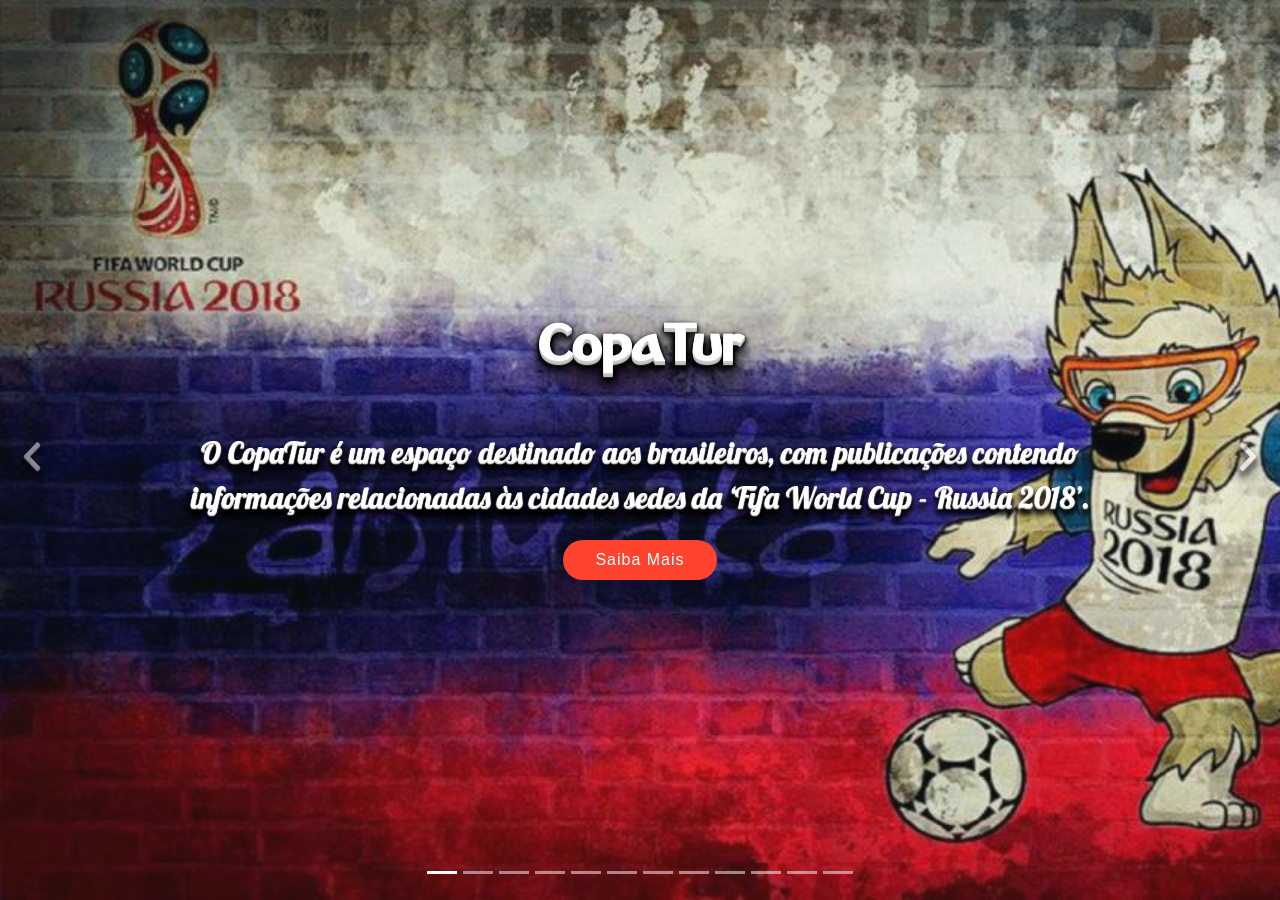
<file: index.html>
<!DOCTYPE html>
<html lang="pt-br">
<head>
  <meta charset="utf-8">
  <title>CopaTur</title>
  <meta content="width=device-width, initial-scale=1.0" name="viewport">
  <meta content="" name="keywords">
  <meta content="" name="description">
  
  <!-- Favicons -->
  <link href="_complementos/images/icone.png" rel="icon">
  <link href="" rel="">

  
  <!-- Bootstrap CSS File -->
  <link href="_complementos/lib/bootstrap/css/bootstrap.css" rel="stylesheet">

  <link href="_complementos/css/animate.css" rel="stylesheet">

  <!-- Libraries CSS Files -->
  <link href="_complementos/lib/ionicons/css/ionicons.min.css" rel="stylesheet">
  <link href="_complementos/lib/owlcarousel/assets/owl.carousel.min.css" rel="stylesheet">
  <link href="_complementos/lib/owlcarousel/assets/owl.theme.default.css" rel="stylesheet">
  <link href="_complementos/lib/lightbox/css/lightbox.min.css" rel="stylesheet">
  <link href="https://fonts.googleapis.com/css?family=Great+Vibes|Lobster" rel="stylesheet">

  <!-- Main Stylesheet File -->
  <link href="_complementos/css/carousel.css" rel="stylesheet">
  <link href="_complementos/css/light-red.css" rel="stylesheet">

</head>


<body>

  <section id="intro">
    <div class="intro-container">
      <div id="introCarousel" class="carousel slide carousel-fade" data-ride="carousel">

        <ol class="carousel-indicators"></ol>

        <div class="carousel-inner" role="listbox">

          <div class="carousel-item top active" >
            <div class="carousel-background">
                <img class="mid" src="_complementos/images/intro-carousel/01.jpg" alt="">
              </div>
            <div class="carousel-container">
              <div class="carousel-content">
                <h2 class="animated2">CopaTur</h2>
                <p class="animated2">O CopaTur é um espaço destinado aos brasileiros, com publicações contendo informações relacionadas às cidades sedes da ‘Fifa World Cup - Russia 2018’. </p>
                <a href="_visao/index.php" class="btn-get-started scrollto animated2">Saiba Mais</a>
              </div>
            </div>
          </div>

          <div class="carousel-item center">
            <div class="carousel-background"><img src="_complementos/images/intro-carousel/02.png" alt=""></div>
            <div class="carousel-container">
              <div class="carousel-content">
                <h2 class="animated2">MOSCOW</h2>
                <p class="animated2">Dois estádios, apenas refletem a grandiosidade dessa cidade.</p>
                <a href="_visao/index.php" class="btn-get-started scrollto animated2">Saiba Mais</a>
              </div>
            </div>
          </div>

          <div class="carousel-item center">
            <div class="carousel-background"><img src="_complementos/images/intro-carousel/03.png" alt=""></div>
            <div class="carousel-container">
              <div class="carousel-content">
                <h2 class="animated2">KALININGRAD</h2>
                <p class="animated2">Da devastação da Segunda Guerra Mundial à imponente Arena Baltika.</p>
                <a href="_visao/index.php" class="animated2 btn-get-started scrollto">Saiba Mais</a>
              </div>
            </div>
          </div>

          <div class="carousel-item center">
            <div class="carousel-background"><img src="_complementos/images/intro-carousel/04.jpg" alt=""></div>
            <div class="carousel-container">
              <div class="carousel-content">
                <h2 class="animated2">KAZAN</h2>
                <p class="animated2">Seu multiculturalismo e seu poderio financeiro será destaque na Copa 2018.</p>
                        <a href="_visao/index.php" class="animated2 btn-get-started scrollto">Saiba Mais</a>
              </div>
            </div>
          </div>

          <div class="carousel-item center">
            <div class="carousel-background"><img src="_complementos/images/intro-carousel/05.png" alt=""></div>
            <div class="carousel-container">
              <div class="carousel-content">
                <h2 class="animated2">NIZHNIY NOVGOROD</h2>
                <p class="animated2">Gorky terá, enfim, seus segredos revelados!?</p>
                         <a href="_visao/index.php" class="animated2 btn-get-started scrollto">Saiba Mais</a>
              </div>
            </div>
          </div>

          <div class="carousel-item center">
            <div class="carousel-background"><img src="_complementos/images/intro-carousel/06.jpg" alt=""></div>
            <div class="carousel-container">
              <div class="carousel-content">
                <h2 class="animated2">ROSTOV-ON-DON</h2>
                <p class="animated2">Um passeio por bosques, a beleza da paisagem e sua rica história. </p>
                        <a href="_visao/index.php" class="animated2 btn-get-started scrollto">Saiba Mais</a>
              </div>
            </div>
          </div>

          <div class="carousel-item center">
            <div class="carousel-background"><img src="_complementos/images/intro-carousel/07.jpg" alt=""></div>
            <div class="carousel-container">
              <div class="carousel-content">
                <h2 class="animated2">SAINT PETERSBURG</h2>
                <p class="animated2">Os portões para o mundo ocidental, a cidade mais europeia. </p>
                        <a href="_visao/index.php" class="animated2 btn-get-started scrollto">Saiba Mais</a>
              </div>
            </div>
          </div>       
          
          <div class="carousel-item center">
            <div class="carousel-background"><img src="_complementos/images/intro-carousel/08.png" alt=""></div>
            <div class="carousel-container">
              <div class="carousel-content">
                <h2 class="animated2">SAMARA</h2>
                <p class="animated2">A ameaça moderna sobre a herança histórica.</p>
                        <a href="_visao/index.php" class="animated2 btn-get-started scrollto">Saiba Mais</a>
              </div>
            </div>
          </div>

          <div class="carousel-item center">
            <div class="carousel-background"><img src="_complementos/images/intro-carousel/09.jpg" alt=""></div>
            <div class="carousel-container">
              <div class="carousel-content">
                <h2 class="animated2">SARANSK</h2>
                <p class="animated2">O conforto da cidade, a beleza de suas ruas se traduz na Arena Mordovia.</p>
                        <a href="_visao/index.php" class="animated2 btn-get-started scrollto">Saiba Mais</a>
              </div>
            </div>
          </div>

          <div class="carousel-item center">
            <div class="carousel-background"><img src="_complementos/images/intro-carousel/10.jpg" alt=""></div>
            <div class="carousel-container">
              <div class="carousel-content">
                <h2 class="animated2">SOCHI</h2>
               <p class="animated2">Das praias às montanhas, um paraíso aos ‘czares’ brasileiros.</p>
                        <a href="_visao/index.php" class="animated2 btn-get-started scrollto">Saiba Mais</a>
              </div>
            </div>
          </div>

          <div class="carousel-item center">
            <div class="carousel-background"><img src="_complementos/images/intro-carousel/11.png" alt=""></div>
            <div class="carousel-container">
              <div class="carousel-content">
                <h2 class="animated2">VOLGOGRAD</h2>
                <p class="animated2">Na Copa 2018, o mundo verá uma nova batalha, uma grande festa .</p>
                        <a href="_visao/index.php" class="animated2 btn-get-started scrollto">Saiba Mais</a>
              </div>
            </div>
          </div>        

          <div class="carousel-item center">
            <div class="carousel-background"><img src="_complementos/images/intro-carousel/12.jpg" alt=""></div>
            <div class="carousel-container">
              <div class="carousel-content">
                <h2 class="animated2">YEKATERINBURG</h2>
                <p class="animated2">Do sufrágio à eterna homenagem aos Romanov.</p>
                        <a href="_visao/index.php" class="animated2 btn-get-started scrollto">Saiba Mais</a>
              </div>
            </div>
          </div>          

        </div>

        <a class="carousel-control-prev" href="#introCarousel" role="button" data-slide="prev">
          <span class="carousel-control-prev-icon ion-chevron-left" aria-hidden="true"></span>
          <span class="sr-only">Previous</span>
        </a>

        <a class="carousel-control-next" href="#introCarousel" role="button" data-slide="next">
          <span class="carousel-control-next-icon ion-chevron-right" aria-hidden="true"></span>
          <span class="sr-only">Next</span>
        </a>

      </div>

     
    </div>
  </section><!-- #intro -->

  <div id="loader">
        <div class="spinner">
            <div class="dot1"></div>
            <div class="dot2"></div>
        </div>
    </div>


  <!-- JavaScript Libraries -->
  <script src="_complementos/lib/jquery/jquery.min.js"></script>
  <script src="_complementos/lib/jquery/jquery-migrate.min.js"></script>
  <script src="_complementos/lib/bootstrap/js/bootstrap.bundle.min.js"></script>
  <script src="_complementos/lib/superfish/hoverIntent.js"></script>
  <script src="_complementos/lib/superfish/superfish.min.js"></script>
  <script src="_complementos/lib/wow/wow.min.js"></script>
  <script src="_complementos/lib/owlcarousel/owl.carousel.min.js"></script>
  <script src="_complementos/lib/touchSwipe/jquery.touchSwipe.min.js"></script>
  <!-- Contact Form JavaScript File -->

  <!-- Template Main Javascript File -->
  <script src="_complementos/js/script.js"></script>
  <script src="_complementos/js/main.js"></script>

  

</body>
</html>
</file>
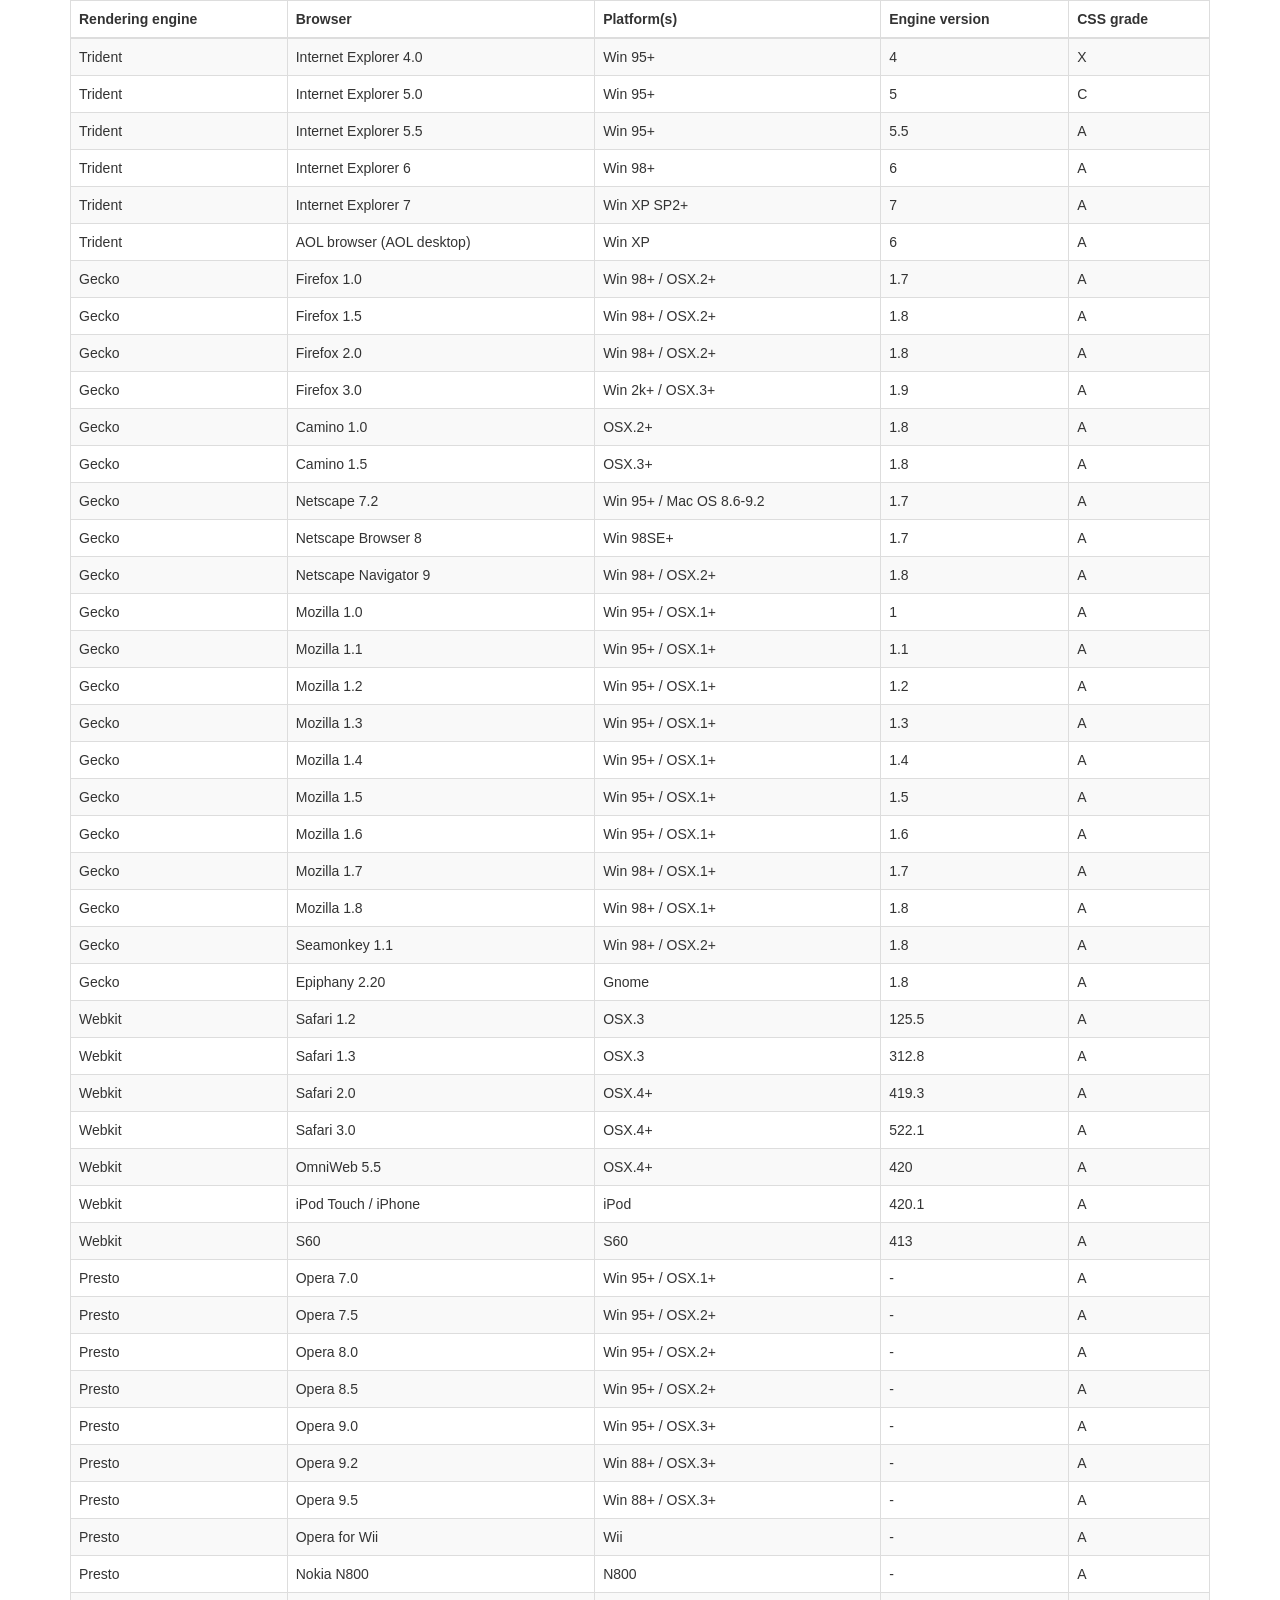
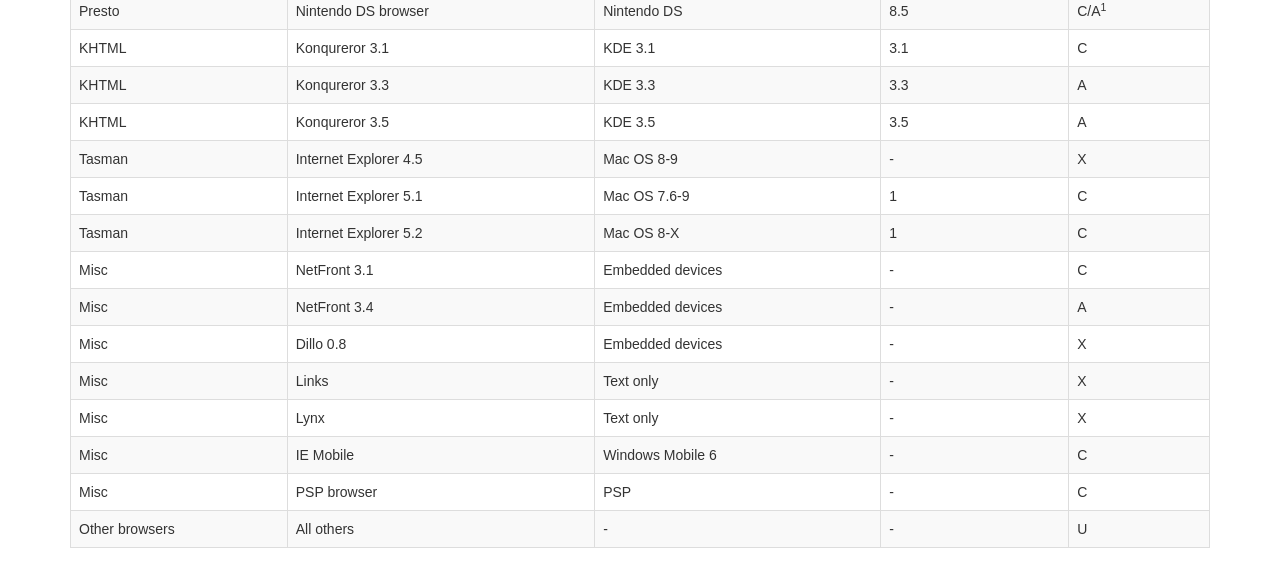
<file: _complementos/lib/datatables-plugins/index.html>
<!DOCTYPE HTML PUBLIC "-//W3C//DTD HTML 4.01//EN" "http://www.w3.org/TR/html4/strict.dtd">
<html>
	<head>
		<meta http-equiv="content-type" content="text/html; charset=utf-8" />
		
		<title>DataTables Bootstrap 3 example</title>

		<link rel="stylesheet" type="text/css" href="//maxcdn.bootstrapcdn.com/bootstrap/3.3.0/css/bootstrap.min.css">
		<link rel="stylesheet" type="text/css" href="dataTables.bootstrap.css">

		<script type="text/javascript" language="javascript" src="//code.jquery.com/jquery-1.11.1.min.js"></script>
		<script type="text/javascript" language="javascript" src="//cdn.datatables.net/1.10.3/js/jquery.dataTables.min.js"></script>
		<script type="text/javascript" language="javascript" src="dataTables.bootstrap.js"></script>
		<script type="text/javascript" charset="utf-8">
			$(document).ready(function() {
				$('#example').dataTable();
			} );
		</script>
	</head>
	<body>
		<div class="container">
			
<table cellpadding="0" cellspacing="0" border="0" class="table table-striped table-bordered" id="example">
	<thead>
		<tr>
			<th>Rendering engine</th>
			<th>Browser</th>
			<th>Platform(s)</th>
			<th>Engine version</th>
			<th>CSS grade</th>
		</tr>
	</thead>
	<tbody>
		<tr class="odd gradeX">
			<td>Trident</td>
			<td>Internet
				 Explorer 4.0</td>
			<td>Win 95+</td>
			<td class="center"> 4</td>
			<td class="center">X</td>
		</tr>
		<tr class="even gradeC">
			<td>Trident</td>
			<td>Internet
				 Explorer 5.0</td>
			<td>Win 95+</td>
			<td class="center">5</td>
			<td class="center">C</td>
		</tr>
		<tr class="odd gradeA">
			<td>Trident</td>
			<td>Internet
				 Explorer 5.5</td>
			<td>Win 95+</td>
			<td class="center">5.5</td>
			<td class="center">A</td>
		</tr>
		<tr class="even gradeA">
			<td>Trident</td>
			<td>Internet
				 Explorer 6</td>
			<td>Win 98+</td>
			<td class="center">6</td>
			<td class="center">A</td>
		</tr>
		<tr class="odd gradeA">
			<td>Trident</td>
			<td>Internet Explorer 7</td>
			<td>Win XP SP2+</td>
			<td class="center">7</td>
			<td class="center">A</td>
		</tr>
		<tr class="even gradeA">
			<td>Trident</td>
			<td>AOL browser (AOL desktop)</td>
			<td>Win XP</td>
			<td class="center">6</td>
			<td class="center">A</td>
		</tr>
		<tr class="gradeA">
			<td>Gecko</td>
			<td>Firefox 1.0</td>
			<td>Win 98+ / OSX.2+</td>
			<td class="center">1.7</td>
			<td class="center">A</td>
		</tr>
		<tr class="gradeA">
			<td>Gecko</td>
			<td>Firefox 1.5</td>
			<td>Win 98+ / OSX.2+</td>
			<td class="center">1.8</td>
			<td class="center">A</td>
		</tr>
		<tr class="gradeA">
			<td>Gecko</td>
			<td>Firefox 2.0</td>
			<td>Win 98+ / OSX.2+</td>
			<td class="center">1.8</td>
			<td class="center">A</td>
		</tr>
		<tr class="gradeA">
			<td>Gecko</td>
			<td>Firefox 3.0</td>
			<td>Win 2k+ / OSX.3+</td>
			<td class="center">1.9</td>
			<td class="center">A</td>
		</tr>
		<tr class="gradeA">
			<td>Gecko</td>
			<td>Camino 1.0</td>
			<td>OSX.2+</td>
			<td class="center">1.8</td>
			<td class="center">A</td>
		</tr>
		<tr class="gradeA">
			<td>Gecko</td>
			<td>Camino 1.5</td>
			<td>OSX.3+</td>
			<td class="center">1.8</td>
			<td class="center">A</td>
		</tr>
		<tr class="gradeA">
			<td>Gecko</td>
			<td>Netscape 7.2</td>
			<td>Win 95+ / Mac OS 8.6-9.2</td>
			<td class="center">1.7</td>
			<td class="center">A</td>
		</tr>
		<tr class="gradeA">
			<td>Gecko</td>
			<td>Netscape Browser 8</td>
			<td>Win 98SE+</td>
			<td class="center">1.7</td>
			<td class="center">A</td>
		</tr>
		<tr class="gradeA">
			<td>Gecko</td>
			<td>Netscape Navigator 9</td>
			<td>Win 98+ / OSX.2+</td>
			<td class="center">1.8</td>
			<td class="center">A</td>
		</tr>
		<tr class="gradeA">
			<td>Gecko</td>
			<td>Mozilla 1.0</td>
			<td>Win 95+ / OSX.1+</td>
			<td class="center">1</td>
			<td class="center">A</td>
		</tr>
		<tr class="gradeA">
			<td>Gecko</td>
			<td>Mozilla 1.1</td>
			<td>Win 95+ / OSX.1+</td>
			<td class="center">1.1</td>
			<td class="center">A</td>
		</tr>
		<tr class="gradeA">
			<td>Gecko</td>
			<td>Mozilla 1.2</td>
			<td>Win 95+ / OSX.1+</td>
			<td class="center">1.2</td>
			<td class="center">A</td>
		</tr>
		<tr class="gradeA">
			<td>Gecko</td>
			<td>Mozilla 1.3</td>
			<td>Win 95+ / OSX.1+</td>
			<td class="center">1.3</td>
			<td class="center">A</td>
		</tr>
		<tr class="gradeA">
			<td>Gecko</td>
			<td>Mozilla 1.4</td>
			<td>Win 95+ / OSX.1+</td>
			<td class="center">1.4</td>
			<td class="center">A</td>
		</tr>
		<tr class="gradeA">
			<td>Gecko</td>
			<td>Mozilla 1.5</td>
			<td>Win 95+ / OSX.1+</td>
			<td class="center">1.5</td>
			<td class="center">A</td>
		</tr>
		<tr class="gradeA">
			<td>Gecko</td>
			<td>Mozilla 1.6</td>
			<td>Win 95+ / OSX.1+</td>
			<td class="center">1.6</td>
			<td class="center">A</td>
		</tr>
		<tr class="gradeA">
			<td>Gecko</td>
			<td>Mozilla 1.7</td>
			<td>Win 98+ / OSX.1+</td>
			<td class="center">1.7</td>
			<td class="center">A</td>
		</tr>
		<tr class="gradeA">
			<td>Gecko</td>
			<td>Mozilla 1.8</td>
			<td>Win 98+ / OSX.1+</td>
			<td class="center">1.8</td>
			<td class="center">A</td>
		</tr>
		<tr class="gradeA">
			<td>Gecko</td>
			<td>Seamonkey 1.1</td>
			<td>Win 98+ / OSX.2+</td>
			<td class="center">1.8</td>
			<td class="center">A</td>
		</tr>
		<tr class="gradeA">
			<td>Gecko</td>
			<td>Epiphany 2.20</td>
			<td>Gnome</td>
			<td class="center">1.8</td>
			<td class="center">A</td>
		</tr>
		<tr class="gradeA">
			<td>Webkit</td>
			<td>Safari 1.2</td>
			<td>OSX.3</td>
			<td class="center">125.5</td>
			<td class="center">A</td>
		</tr>
		<tr class="gradeA">
			<td>Webkit</td>
			<td>Safari 1.3</td>
			<td>OSX.3</td>
			<td class="center">312.8</td>
			<td class="center">A</td>
		</tr>
		<tr class="gradeA">
			<td>Webkit</td>
			<td>Safari 2.0</td>
			<td>OSX.4+</td>
			<td class="center">419.3</td>
			<td class="center">A</td>
		</tr>
		<tr class="gradeA">
			<td>Webkit</td>
			<td>Safari 3.0</td>
			<td>OSX.4+</td>
			<td class="center">522.1</td>
			<td class="center">A</td>
		</tr>
		<tr class="gradeA">
			<td>Webkit</td>
			<td>OmniWeb 5.5</td>
			<td>OSX.4+</td>
			<td class="center">420</td>
			<td class="center">A</td>
		</tr>
		<tr class="gradeA">
			<td>Webkit</td>
			<td>iPod Touch / iPhone</td>
			<td>iPod</td>
			<td class="center">420.1</td>
			<td class="center">A</td>
		</tr>
		<tr class="gradeA">
			<td>Webkit</td>
			<td>S60</td>
			<td>S60</td>
			<td class="center">413</td>
			<td class="center">A</td>
		</tr>
		<tr class="gradeA">
			<td>Presto</td>
			<td>Opera 7.0</td>
			<td>Win 95+ / OSX.1+</td>
			<td class="center">-</td>
			<td class="center">A</td>
		</tr>
		<tr class="gradeA">
			<td>Presto</td>
			<td>Opera 7.5</td>
			<td>Win 95+ / OSX.2+</td>
			<td class="center">-</td>
			<td class="center">A</td>
		</tr>
		<tr class="gradeA">
			<td>Presto</td>
			<td>Opera 8.0</td>
			<td>Win 95+ / OSX.2+</td>
			<td class="center">-</td>
			<td class="center">A</td>
		</tr>
		<tr class="gradeA">
			<td>Presto</td>
			<td>Opera 8.5</td>
			<td>Win 95+ / OSX.2+</td>
			<td class="center">-</td>
			<td class="center">A</td>
		</tr>
		<tr class="gradeA">
			<td>Presto</td>
			<td>Opera 9.0</td>
			<td>Win 95+ / OSX.3+</td>
			<td class="center">-</td>
			<td class="center">A</td>
		</tr>
		<tr class="gradeA">
			<td>Presto</td>
			<td>Opera 9.2</td>
			<td>Win 88+ / OSX.3+</td>
			<td class="center">-</td>
			<td class="center">A</td>
		</tr>
		<tr class="gradeA">
			<td>Presto</td>
			<td>Opera 9.5</td>
			<td>Win 88+ / OSX.3+</td>
			<td class="center">-</td>
			<td class="center">A</td>
		</tr>
		<tr class="gradeA">
			<td>Presto</td>
			<td>Opera for Wii</td>
			<td>Wii</td>
			<td class="center">-</td>
			<td class="center">A</td>
		</tr>
		<tr class="gradeA">
			<td>Presto</td>
			<td>Nokia N800</td>
			<td>N800</td>
			<td class="center">-</td>
			<td class="center">A</td>
		</tr>
		<tr class="gradeA">
			<td>Presto</td>
			<td>Nintendo DS browser</td>
			<td>Nintendo DS</td>
			<td class="center">8.5</td>
			<td class="center">C/A<sup>1</sup></td>
		</tr>
		<tr class="gradeC">
			<td>KHTML</td>
			<td>Konqureror 3.1</td>
			<td>KDE 3.1</td>
			<td class="center">3.1</td>
			<td class="center">C</td>
		</tr>
		<tr class="gradeA">
			<td>KHTML</td>
			<td>Konqureror 3.3</td>
			<td>KDE 3.3</td>
			<td class="center">3.3</td>
			<td class="center">A</td>
		</tr>
		<tr class="gradeA">
			<td>KHTML</td>
			<td>Konqureror 3.5</td>
			<td>KDE 3.5</td>
			<td class="center">3.5</td>
			<td class="center">A</td>
		</tr>
		<tr class="gradeX">
			<td>Tasman</td>
			<td>Internet Explorer 4.5</td>
			<td>Mac OS 8-9</td>
			<td class="center">-</td>
			<td class="center">X</td>
		</tr>
		<tr class="gradeC">
			<td>Tasman</td>
			<td>Internet Explorer 5.1</td>
			<td>Mac OS 7.6-9</td>
			<td class="center">1</td>
			<td class="center">C</td>
		</tr>
		<tr class="gradeC">
			<td>Tasman</td>
			<td>Internet Explorer 5.2</td>
			<td>Mac OS 8-X</td>
			<td class="center">1</td>
			<td class="center">C</td>
		</tr>
		<tr class="gradeA">
			<td>Misc</td>
			<td>NetFront 3.1</td>
			<td>Embedded devices</td>
			<td class="center">-</td>
			<td class="center">C</td>
		</tr>
		<tr class="gradeA">
			<td>Misc</td>
			<td>NetFront 3.4</td>
			<td>Embedded devices</td>
			<td class="center">-</td>
			<td class="center">A</td>
		</tr>
		<tr class="gradeX">
			<td>Misc</td>
			<td>Dillo 0.8</td>
			<td>Embedded devices</td>
			<td class="center">-</td>
			<td class="center">X</td>
		</tr>
		<tr class="gradeX">
			<td>Misc</td>
			<td>Links</td>
			<td>Text only</td>
			<td class="center">-</td>
			<td class="center">X</td>
		</tr>
		<tr class="gradeX">
			<td>Misc</td>
			<td>Lynx</td>
			<td>Text only</td>
			<td class="center">-</td>
			<td class="center">X</td>
		</tr>
		<tr class="gradeC">
			<td>Misc</td>
			<td>IE Mobile</td>
			<td>Windows Mobile 6</td>
			<td class="center">-</td>
			<td class="center">C</td>
		</tr>
		<tr class="gradeC">
			<td>Misc</td>
			<td>PSP browser</td>
			<td>PSP</td>
			<td class="center">-</td>
			<td class="center">C</td>
		</tr>
		<tr class="gradeU">
			<td>Other browsers</td>
			<td>All others</td>
			<td>-</td>
			<td class="center">-</td>
			<td class="center">U</td>
		</tr>
	</tbody>
</table>
			
		</div>
	</body>
</html>
</file>
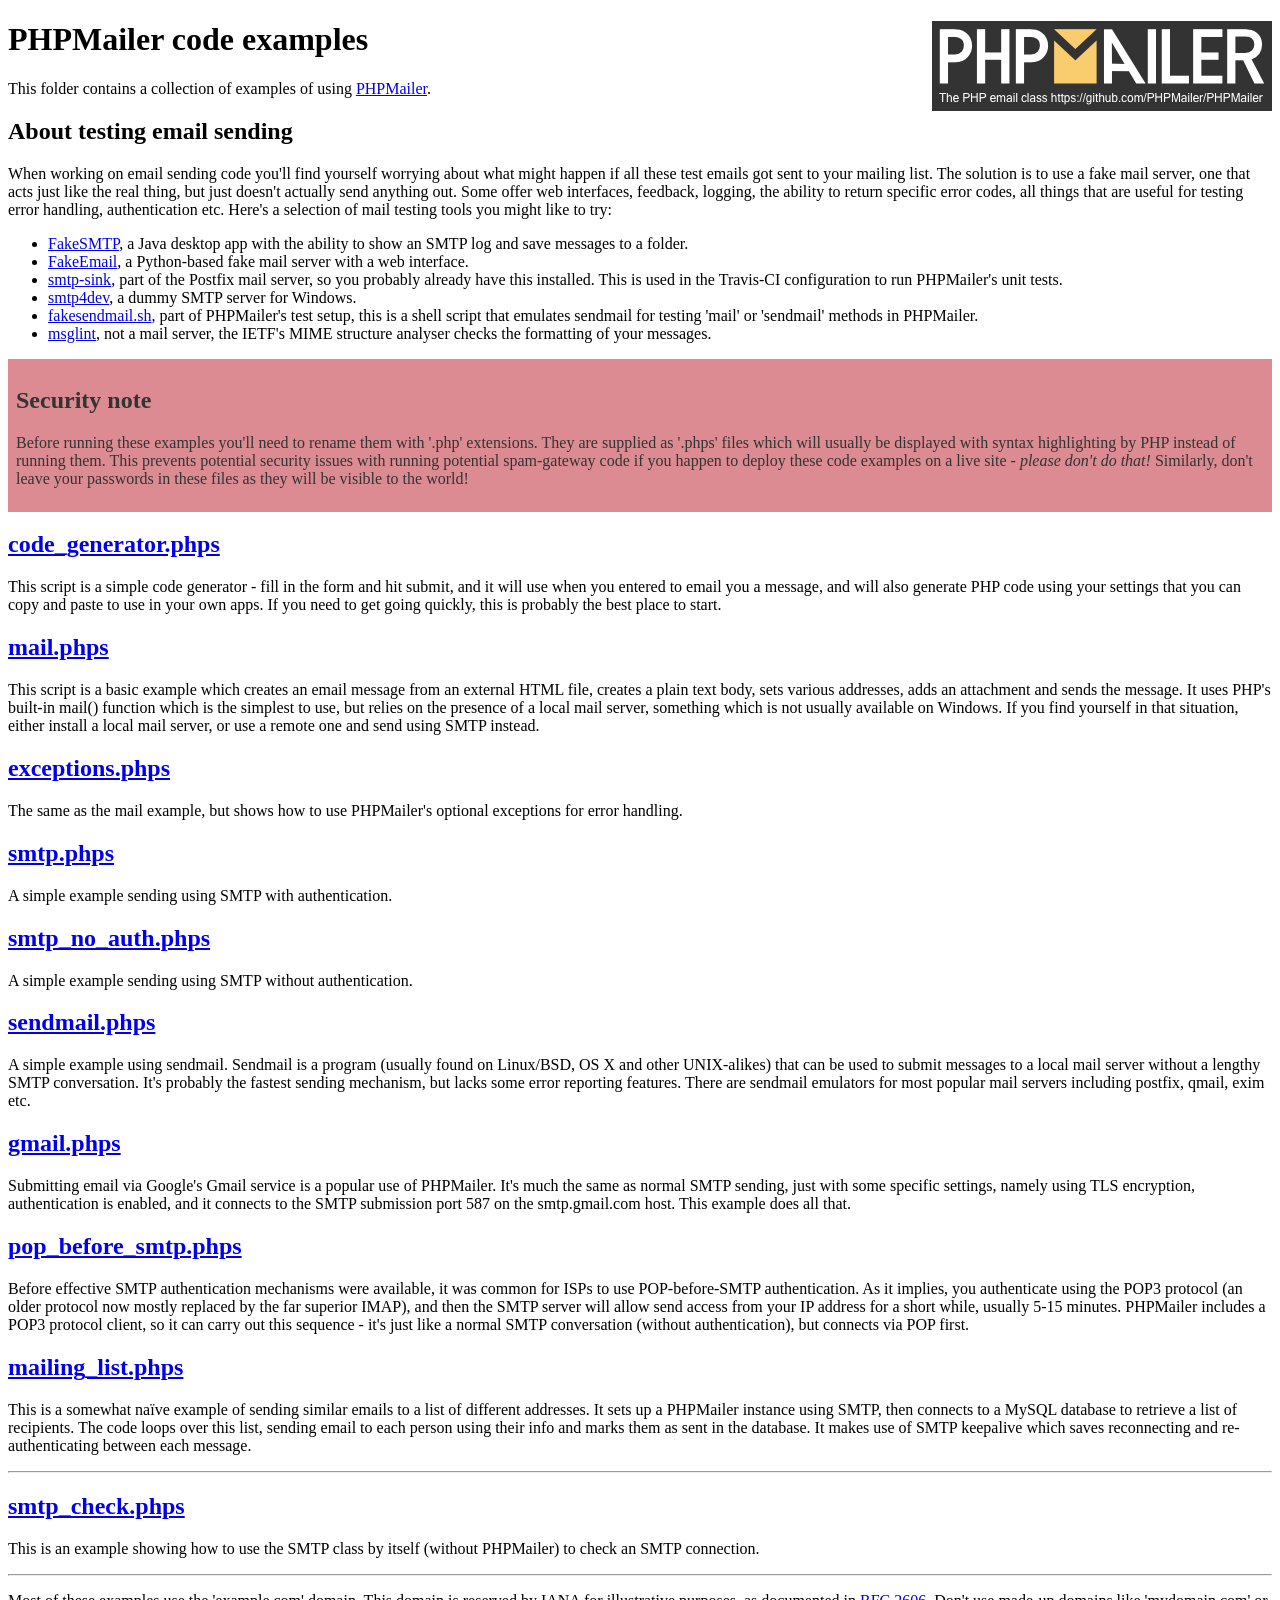
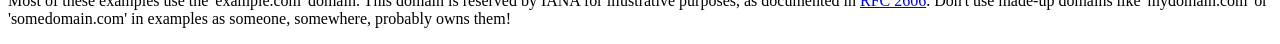
<file: _email/phpmailer/examples/index.html>
<!DOCTYPE html>
<html>
<head>
	<meta charset="UTF-8">
	<title>PHPMailer Examples</title>
</head>
<body>
<h1>PHPMailer code examples<a href="https://github.com/PHPMailer/PHPMailer"><img src="images/phpmailer.png" style="float:right; border:0;" alt="PHPMailer logo"></a></h1>
<p>This folder contains a collection of examples of using <a href="https://github.com/PHPMailer/PHPMailer">PHPMailer</a>.</p>
<h2>About testing email sending</h2>
<p>When working on email sending code you'll find yourself worrying about what might happen if all these test emails got sent to your mailing list. The solution is to use a fake mail server, one that acts just like the real thing, but just doesn't actually send anything out. Some offer web interfaces, feedback, logging, the ability to return specific error codes, all things that are useful for testing error handling, authentication etc. Here's a selection of mail testing tools you might like to try:</p>
<ul>
  <li><a href="https://github.com/Nilhcem/FakeSMTP">FakeSMTP</a>, a Java desktop app with the ability to show an SMTP log and save messages to a folder. </li>
  <li><a href="https://github.com/isotoma/FakeEmail">FakeEmail</a>, a Python-based fake mail server with a web interface.</li>
  <li><a href="http://www.postfix.org/smtp-sink.1.html">smtp-sink</a>, part of the Postfix mail server, so you probably already have this installed. This is used in the Travis-CI configuration to run PHPMailer's unit tests.</li>
  <li><a href="http://smtp4dev.codeplex.com">smtp4dev</a>, a dummy SMTP server for Windows.</li>
  <li><a href="https://github.com/PHPMailer/PHPMailer/blob/master/test/fakesendmail.sh">fakesendmail.sh</a>, part of PHPMailer's test setup, this is a shell script that emulates sendmail for testing 'mail' or 'sendmail' methods in PHPMailer.</li>
  <li><a href="http://tools.ietf.org/tools/msglint/">msglint</a>, not a mail server, the IETF's MIME structure analyser checks the formatting of your messages.</li>
</ul>
<div style="padding: 8px; color: #333333; background-color: #dc8b92">
<h2>Security note</h2>
<p>Before running these examples you'll need to rename them with '.php' extensions. They are supplied as '.phps' files which will usually be displayed with syntax highlighting by PHP instead of running them. This prevents potential security issues with running potential spam-gateway code if you happen to deploy these code examples on a live site - <em>please don't do that!</em> Similarly, don't leave your passwords in these files as they will be visible to the world!</p>
</div>
<h2><a href="code_generator.phps">code_generator.phps</a></h2>
<p>This script is a simple code generator - fill in the form and hit submit, and it will use when you entered to email you a message, and will also generate PHP code using your settings that you can copy and paste to use in your own apps. If you need to get going quickly, this is probably the best place to start.</p>
<h2><a href="mail.phps">mail.phps</a></h2>
<p>This script is a basic example which creates an email message from an external HTML file, creates a plain text body, sets various addresses, adds an attachment and sends the message. It uses PHP's built-in mail() function which is the simplest to use, but relies on the presence of a local mail server, something which is not usually available on Windows. If you find yourself in that situation, either install a local mail server, or use a remote one and send using SMTP instead.</p>
<h2><a href="exceptions.phps">exceptions.phps</a></h2>
<p>The same as the mail example, but shows how to use PHPMailer's optional exceptions for error handling.</p>
<h2><a href="smtp.phps">smtp.phps</a></h2>
<p>A simple example sending using SMTP with authentication.</p>
<h2><a href="smtp_no_auth.phps">smtp_no_auth.phps</a></h2>
<p>A simple example sending using SMTP without authentication.</p>
<h2><a href="sendmail.phps">sendmail.phps</a></h2>
<p>A simple example using sendmail. Sendmail is a program (usually found on Linux/BSD, OS X and other UNIX-alikes) that can be used to submit messages to a local mail server without a lengthy SMTP conversation. It's probably the fastest sending mechanism, but lacks some error reporting features. There are sendmail emulators for most popular mail servers including postfix, qmail, exim etc.</p>
<h2><a href="gmail.phps">gmail.phps</a></h2>
<p>Submitting email via Google's Gmail service is a popular use of PHPMailer. It's much the same as normal SMTP sending, just with some specific settings, namely using TLS encryption, authentication is enabled, and it connects to the SMTP submission port 587 on the smtp.gmail.com host. This example does all that.</p>
<h2><a href="pop_before_smtp.phps">pop_before_smtp.phps</a></h2>
<p>Before effective SMTP authentication mechanisms were available, it was common for ISPs to use POP-before-SMTP authentication. As it implies, you authenticate using the POP3 protocol (an older protocol now mostly replaced by the far superior IMAP), and then the SMTP server will allow send access from your IP address for a short while, usually 5-15 minutes. PHPMailer includes a POP3 protocol client, so it can carry out this sequence - it's just like a normal SMTP conversation (without authentication), but connects via POP first.</p>
<h2><a href="mailing_list.phps">mailing_list.phps</a></h2>
<p>This is a somewhat naïve example of sending similar emails to a list of different addresses. It sets up a PHPMailer instance using SMTP, then connects to a MySQL database to retrieve a list of recipients. The code loops over this list, sending email to each person using their info and marks them as sent in the database. It makes use of SMTP keepalive which saves reconnecting and re-authenticating between each message.</p>
<hr>
<h2><a href="smtp_check.phps">smtp_check.phps</a></h2>
<p>This is an example showing how to use the SMTP class by itself (without PHPMailer) to check an SMTP connection.</p>
<hr>
<p>Most of these examples use the 'example.com' domain. This domain is reserved by IANA for illustrative purposes, as documented in <a href="http://tools.ietf.org/html/rfc2606">RFC 2606</a>. Don't use made-up domains like 'mydomain.com' or 'somedomain.com' in examples as someone, somewhere, probably owns them!</p>
</body>
</html>
</file>
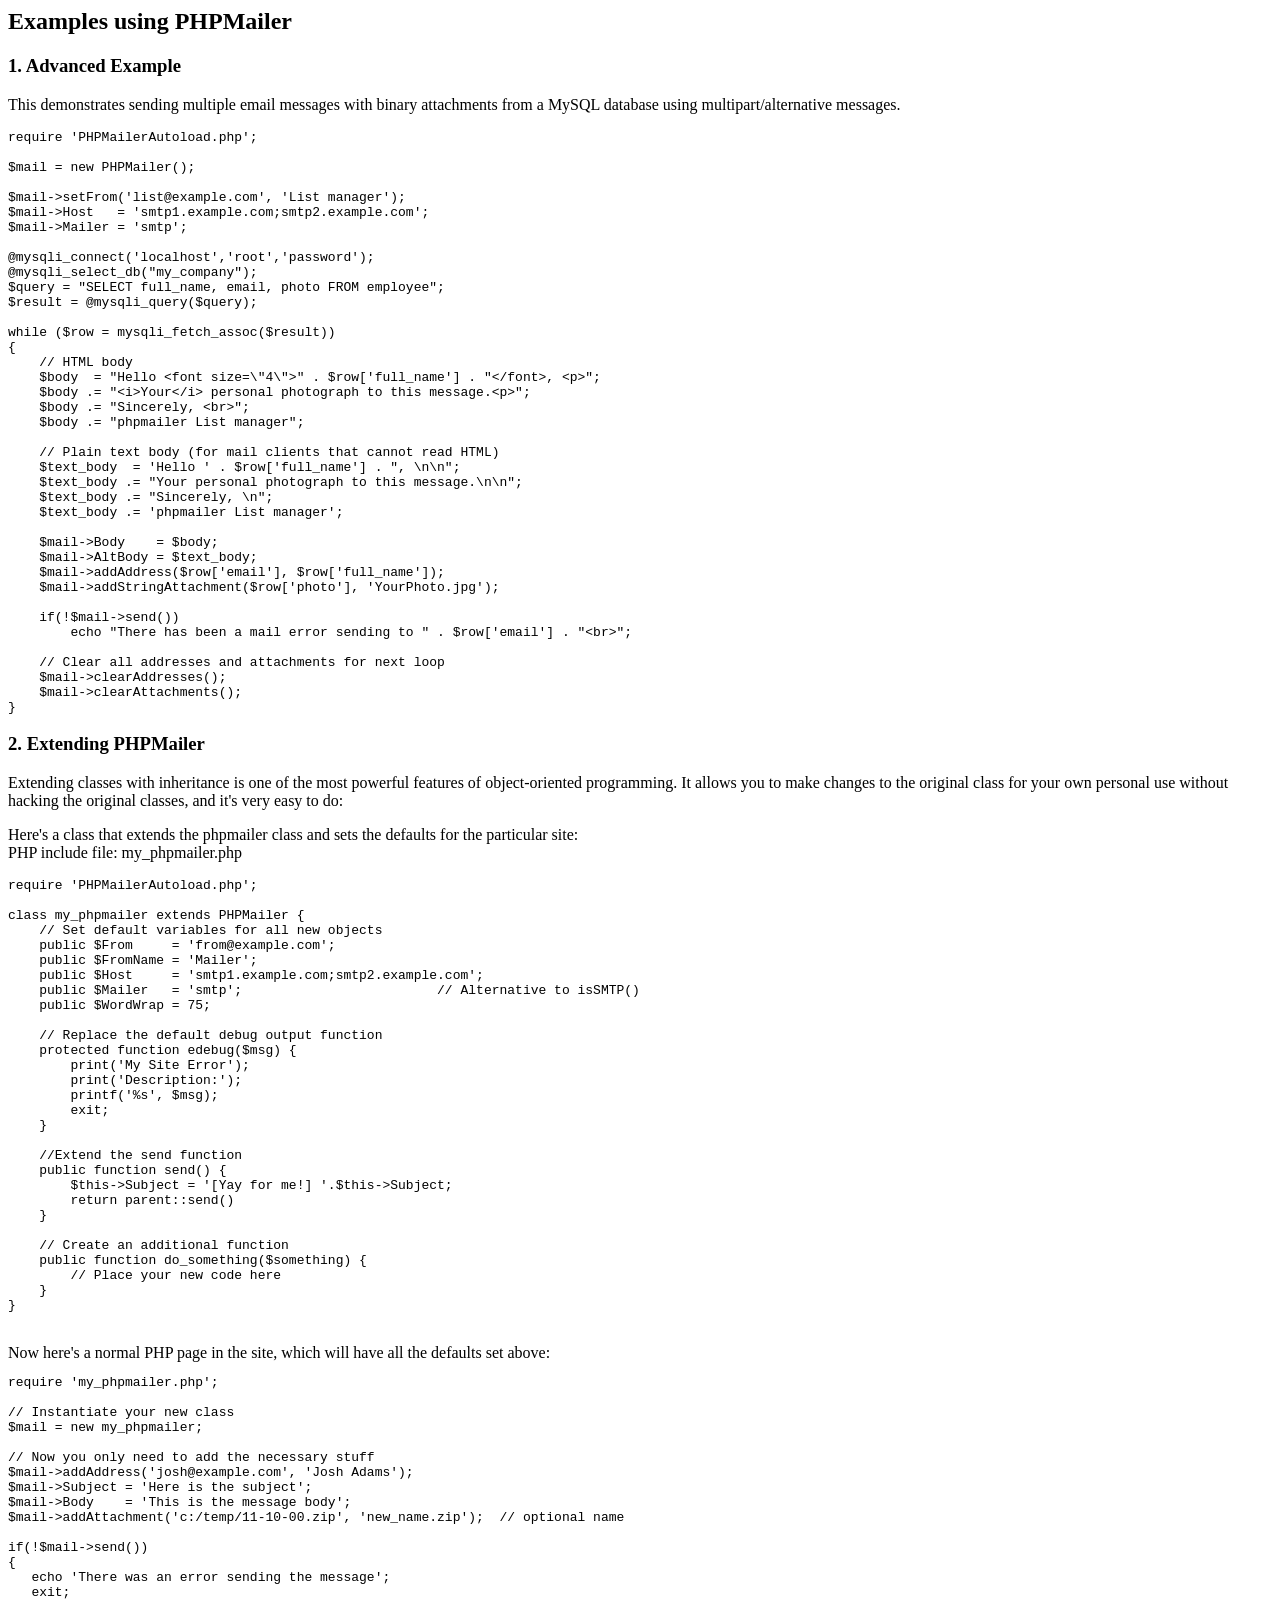
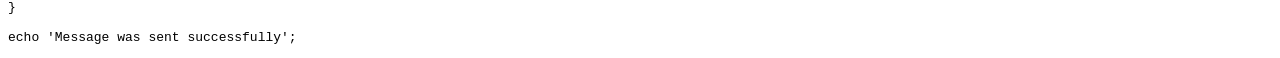
<file: _email/phpmailer/docs/extending.html>
<html>
<head>
<title>Examples using phpmailer</title>
</head>

<body>

<h2>Examples using PHPMailer</h2>

<h3>1. Advanced Example</h3>
<p>

This demonstrates sending multiple email messages with binary attachments
from a MySQL database using multipart/alternative messages.<p>

<pre>
require 'PHPMailerAutoload.php';

$mail = new PHPMailer();

$mail->setFrom('list@example.com', 'List manager');
$mail->Host   = 'smtp1.example.com;smtp2.example.com';
$mail->Mailer = 'smtp';

@mysqli_connect('localhost','root','password');
@mysqli_select_db("my_company");
$query = "SELECT full_name, email, photo FROM employee";
$result = @mysqli_query($query);

while ($row = mysqli_fetch_assoc($result))
{
    // HTML body
    $body  = "Hello &lt;font size=\"4\"&gt;" . $row['full_name'] . "&lt;/font&gt;, &lt;p&gt;";
    $body .= "&lt;i&gt;Your&lt;/i&gt; personal photograph to this message.&lt;p&gt;";
    $body .= "Sincerely, &lt;br&gt;";
    $body .= "phpmailer List manager";

    // Plain text body (for mail clients that cannot read HTML)
    $text_body  = 'Hello ' . $row['full_name'] . ", \n\n";
    $text_body .= "Your personal photograph to this message.\n\n";
    $text_body .= "Sincerely, \n";
    $text_body .= 'phpmailer List manager';

    $mail->Body    = $body;
    $mail->AltBody = $text_body;
    $mail->addAddress($row['email'], $row['full_name']);
    $mail->addStringAttachment($row['photo'], 'YourPhoto.jpg');

    if(!$mail->send())
        echo "There has been a mail error sending to " . $row['email'] . "&lt;br&gt;";

    // Clear all addresses and attachments for next loop
    $mail->clearAddresses();
    $mail->clearAttachments();
}
</pre>
<p>

<h3>2. Extending PHPMailer</h3>
<p>

Extending classes with inheritance is one of the most
powerful features of object-oriented programming. It allows you to make changes to the
original class for your own personal use without hacking the original
classes, and it's very easy to do:

<p>
Here's a class that extends the phpmailer class and sets the defaults
for the particular site:<br>
PHP include file: my_phpmailer.php
<p>

<pre>
require 'PHPMailerAutoload.php';

class my_phpmailer extends PHPMailer {
    // Set default variables for all new objects
    public $From     = 'from@example.com';
    public $FromName = 'Mailer';
    public $Host     = 'smtp1.example.com;smtp2.example.com';
    public $Mailer   = 'smtp';                         // Alternative to isSMTP()
    public $WordWrap = 75;

    // Replace the default debug output function
    protected function edebug($msg) {
        print('My Site Error');
        print('Description:');
        printf('%s', $msg);
        exit;
    }

    //Extend the send function
    public function send() {
        $this->Subject = '[Yay for me!] '.$this->Subject;
        return parent::send()
    }

    // Create an additional function
    public function do_something($something) {
        // Place your new code here
    }
}
</pre>
<br>
Now here's a normal PHP page in the site, which will have all the defaults set above:<br>

<pre>
require 'my_phpmailer.php';

// Instantiate your new class
$mail = new my_phpmailer;

// Now you only need to add the necessary stuff
$mail->addAddress('josh@example.com', 'Josh Adams');
$mail->Subject = 'Here is the subject';
$mail->Body    = 'This is the message body';
$mail->addAttachment('c:/temp/11-10-00.zip', 'new_name.zip');  // optional name

if(!$mail->send())
{
   echo 'There was an error sending the message';
   exit;
}

echo 'Message was sent successfully';
</pre>
</body>
</html>
</file>
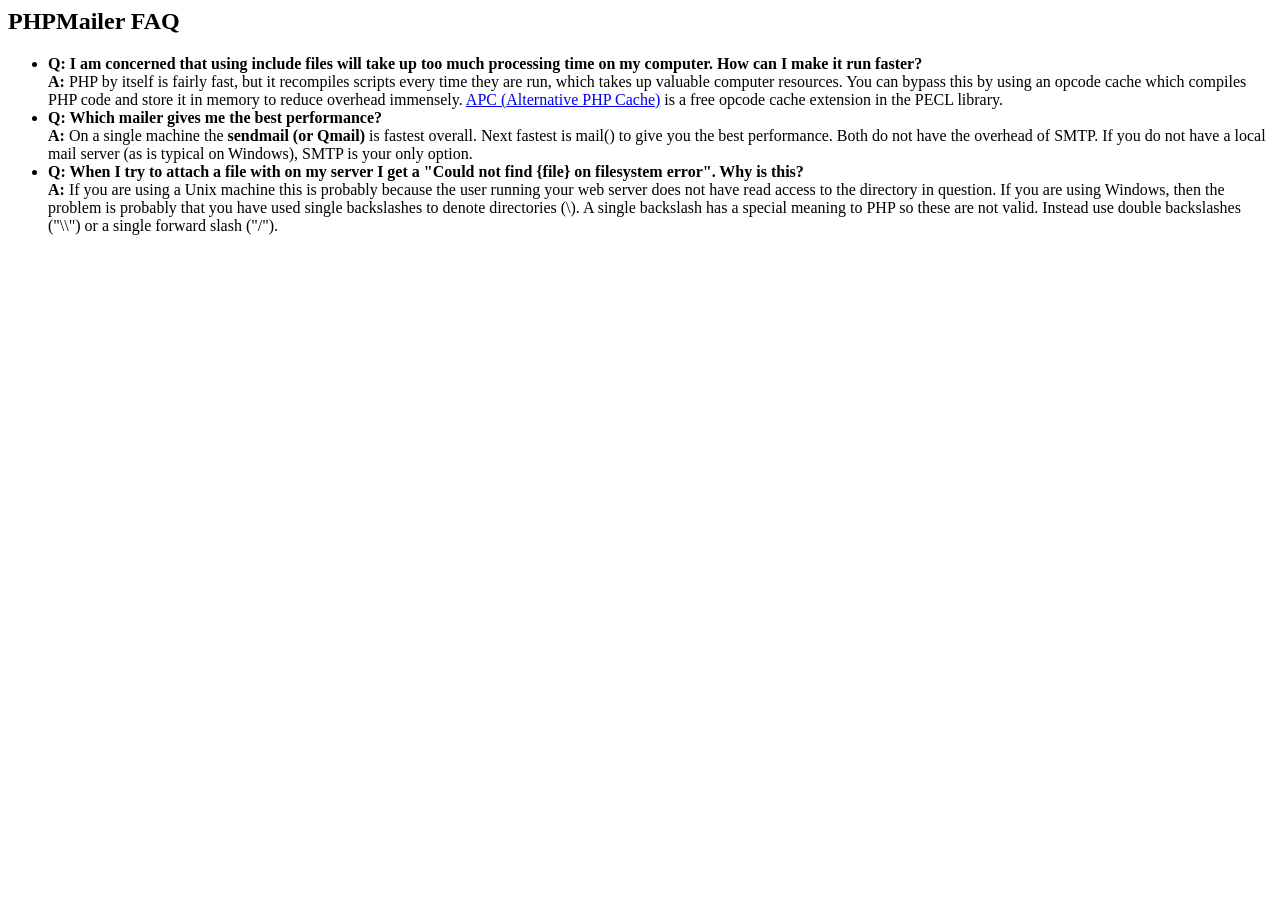
<file: _email/phpmailer/docs/faq.html>
﻿<html>
<head>
<title>PHPMailer FAQ</title>
</head>
<body>
<h2>PHPMailer FAQ</h2>
<ul>
    <li><strong>Q: I am concerned that using include files will take up too much
    processing time on my computer. How can I make it run faster?</strong><br>
    <strong>A:</strong> PHP by itself is fairly fast, but it recompiles scripts every time they are run, which takes up valuable
    computer resources. You can bypass this by using an opcode cache which compiles
    PHP code and store it in memory to reduce overhead immensely. <a href="http://www.php.net/apc/">APC
    (Alternative PHP Cache)</a> is a free opcode cache extension in the PECL library.</li>
    <li><strong>Q: Which mailer gives me the best performance?</strong><br>
    <strong>A:</strong> On a single machine the <strong>sendmail (or Qmail)</strong> is fastest overall.
    Next fastest is mail() to give you the best performance. Both do not have the overhead of SMTP.
    If you do not have a local mail server (as is typical on Windows), SMTP is your only option.</li>
    <li><strong>Q: When I try to attach a file with on my server I get a
    "Could not find {file} on filesystem error". Why is this?</strong><br>
    <strong>A:</strong> If you are using a Unix machine this is probably because the user
    running your web server does not have read access to the directory in question. If you are using Windows,
    then the problem is probably that you have used single backslashes to denote directories (\).
    A single backslash has a special meaning to PHP so these are not
    valid. Instead use double backslashes ("\\") or a single forward
    slash ("/").</li>
</ul>
</body>
</html>
</file>
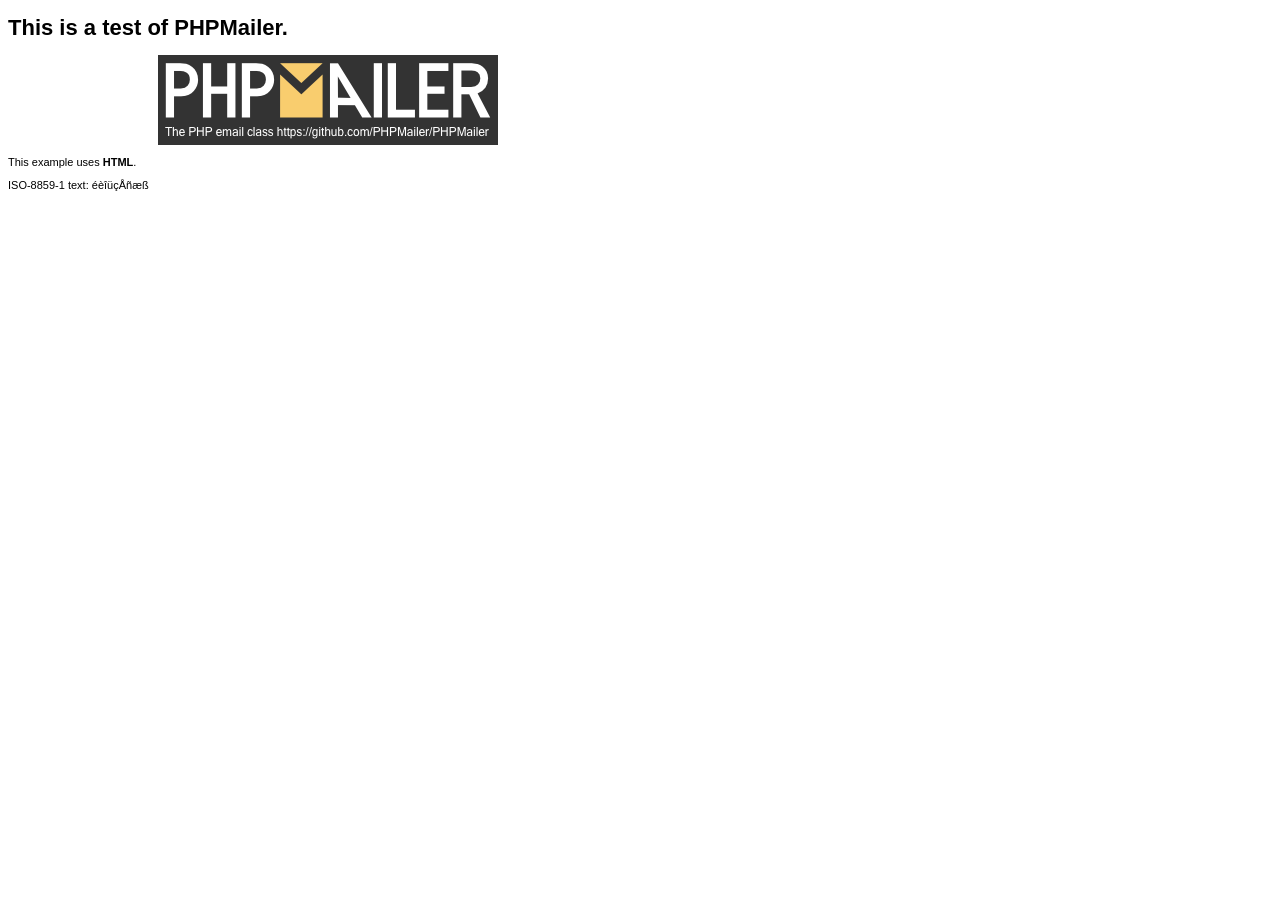
<file: _email/phpmailer/examples/contents.html>
<!DOCTYPE HTML PUBLIC "-//W3C//DTD HTML 4.01 Transitional//EN" "http://www.w3.org/TR/html4/loose.dtd">
<html>
<head>
  <meta http-equiv="Content-Type" content="text/html; charset=iso-8859-1">
  <title>PHPMailer Test</title>
</head>
<body>
<div style="width: 640px; font-family: Arial, Helvetica, sans-serif; font-size: 11px;">
  <h1>This is a test of PHPMailer.</h1>
  <div align="center">
    <a href="https://github.com/PHPMailer/PHPMailer/"><img src="images/phpmailer.png" height="90" width="340" alt="PHPMailer rocks"></a>
  </div>
  <p>This example uses <strong>HTML</strong>.</p>
  <p>ISO-8859-1 text: ���������</p>
</div>
</body>
</html>
</file>
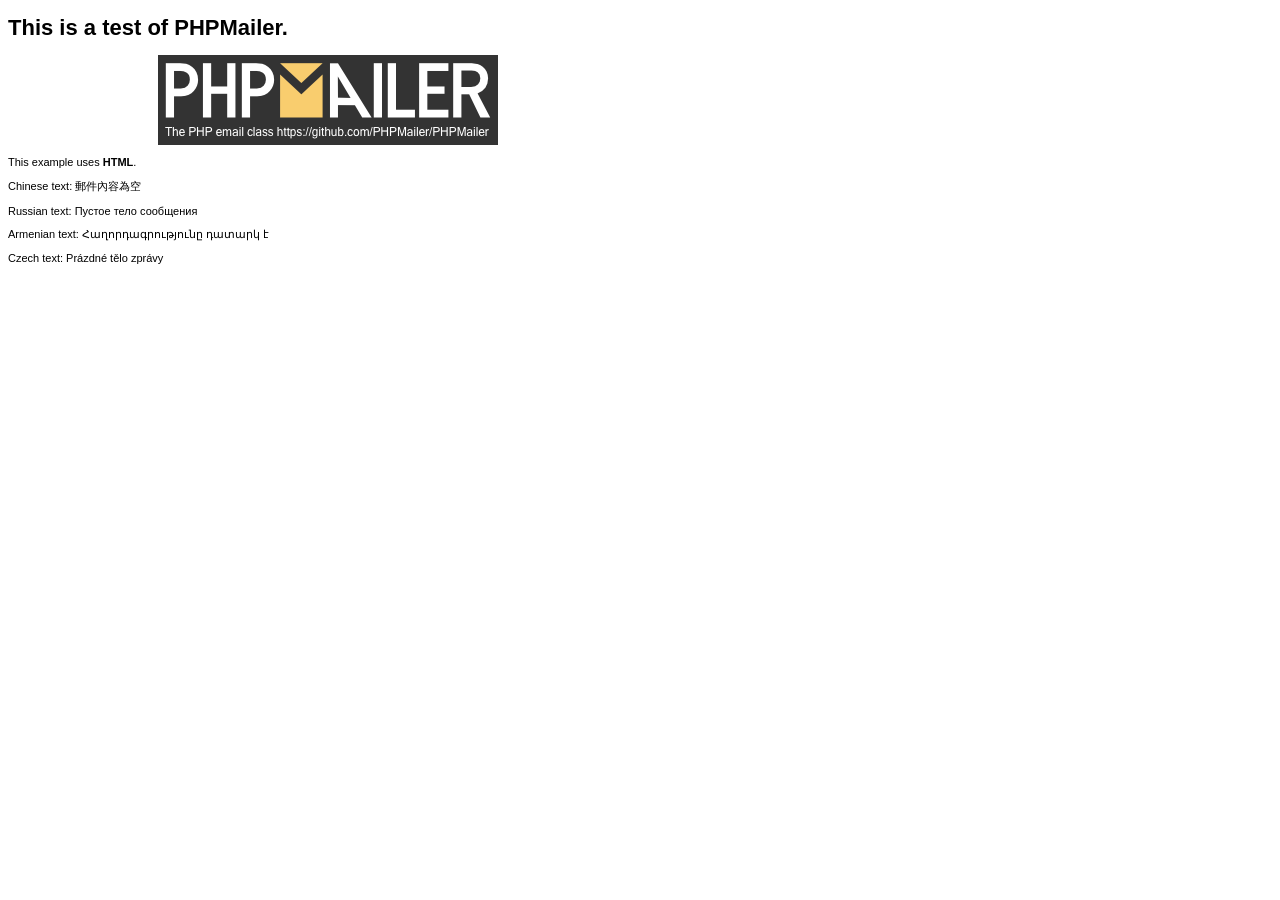
<file: _email/phpmailer/examples/contentsutf8.html>
<!DOCTYPE HTML PUBLIC "-//W3C//DTD HTML 4.01 Transitional//EN" "http://www.w3.org/TR/html4/loose.dtd">
<html>
<head>
  <meta http-equiv="Content-Type" content="text/html; charset=utf-8">
  <title>PHPMailer Test</title>
</head>
<body>
<div style="width: 640px; font-family: Arial, Helvetica, sans-serif; font-size: 11px;">
  <h1>This is a test of PHPMailer.</h1>
  <div align="center">
    <a href="https://github.com/PHPMailer/PHPMailer/"><img src="images/phpmailer.png" height="90" width="340" alt="PHPMailer rocks"></a>
  </div>
  <p>This example uses <strong>HTML</strong>.</p>
  <p>Chinese text: 郵件內容為空</p>
  <p>Russian text: Пустое тело сообщения</p>
  <p>Armenian text: Հաղորդագրությունը դատարկ է</p>
  <p>Czech text: Prázdné tělo zprávy</p>
</div>
</body>
</html>
</file>
<file: _complementos/css/carousel.css>
/*--------------------------------------------------------------
# Intro Section
--------------------------------------------------------------*/
#intro {
  display: table;
  width: 100%;
  height: 100vh;
  background: #000;
}

#intro .carousel-item {
  width: 100%;
  height: 100vh;
  background-size: cover;
  background-position: cent-er;
  background-repeat: no-repeat;
}

.top{
  background-position: left top;
}

.center{
  background-position: center;
}

#intro .carousel-item::before {
  content: '';
  background-color: rgba(190, 216, 214, 0.06);
  filter: contrast(.68) brightness(.9) saturate(4);
  position: absolute;
  height: 100%;
  width: 100%;
  top: 0;
  right: 0;
  left: 0;
  bottom: 0;
}

#intro .carousel-container {
  display: flex;
  justify-content: center;
  align-items: center;
  position: absolute;
  bottom: 0;
  top: 0;
  left: 0;
  right: 0;
}

#intro .carousel-content {
  text-align: center;
}

#intro h2 {
  color: #fff;
  margin-bottom: 50px;
  font-size: 58px;
  font-weight: 700;
  font-family: dusha;
  
  text-shadow: 0 1px 0 #ccc, 
               0 2px 0 #c9c9c9,
               0 3px 0 #bbb,
               0 4px 0 #b9b9b9,
               0 5px 0 #222,
               0 6px 6px rgba(0,0,0,.9),
               0 3px 5px rgba(0,0,0,.9),
               0 3px 3px rgba(0,0,0,.9),
               0 3px 5px rgba(0,0,0,.9),
               0 5px 10px rgba(0,0,0,.9),
               0 10px 10px rgba(0,0,0,.9),
               0 20px 20px rgba(0,0,0,.9);
}

@media (max-width: 768px) {
  #intro h2 {
    font-size: 40px;
  }
}

#intro p {
  font-size: 20px;
  width: 80%;
  margin: 0 auto 10px auto;
  color: #fff;
  font-family: 'lobster', cursive;
  text-shadow: 0 1px 1px #ccc, 
               0 1px 1px #c9c9c9,
               0 1px 1px #bbb,
               0 1px 1px #b9b9b9,
               0 6px 6px rgba(0,0,0,.9),
               0 6px 6px rgba(0,0,0,.9),
               0 5px 5px rgba(0,0,0,.9);
}

@media (min-width: 1024px) {
  #intro p {
    width: 80%;
    font-size: 30px;
  }
}

#intro .carousel-fade .carousel-inner .carousel-item {
  -webkit-transition-property: opacity;
  transition-property: opacity;
}

#intro .carousel-fade .carousel-inner .carousel-item,
#intro .carousel-fade .carousel-inner .active.carousel-item-left,
#intro .carousel-fade .carousel-inner .active.carousel-item-right {
  opacity: 0;
}

#intro .carousel-fade .carousel-inner .active,
#intro .carousel-fade .carousel-inner .carousel-item-next.carousel-item-left,
#intro .carousel-fade .carousel-inner .carousel-item-prev.carousel-item-right {
  opacity: 1;
  transition: 0.9s;
}

#intro .carousel-fade .carousel-inner .carousel-item-next,
#intro .carousel-fade .carousel-inner .carousel-item-prev,
#intro .carousel-fade .carousel-inner .active.carousel-item-left,
#intro .carousel-fade .carousel-inner .active.carousel-item-right {
  left: 0;
  -webkit-transform: translate3d(0, 0, 0);
  transform: translate3d(0, 0, 0);
}

#intro .carousel-control-prev, #intro .carousel-control-next {
  width: 10%;

}

@media (min-width: 1024px) {
  #intro .carousel-control-prev, #intro .carousel-control-next {
    width: 5%;
  }
}

#intro .carousel-control-next-icon, #intro .carousel-control-prev-icon {
  background: none;
  font-size: 32px;
  line-height: 1;
  text-shadow: 0 1px 1px #ccc, 
               0 1px 1px #c9c9c9,
               0 1px 1px #bbb,
               0 1px 1px #b9b9b9,
               0 1px 1px #000,
               1px 6px 6px rgba(0,0,0,.9),
               0 6px 6px rgba(0,0,0,.9),
               0 6px 6px rgba(0,0,0,.9),
               0 5px 5px rgba(0,0,0,.9),
               0 5px 5px rgba(0,0,0,.9),
               0 10px 10px rgba(0,0,0,.9),
               0 20px 20px rgba(0,0,0,.9);
}

#intro .carousel-indicators li {
  cursor: pointer;
}

#intro .btn-get-started {
  font-family: "whitney", sans-serif;
  font-weight: 500;
  font-size: 16px;
  letter-spacing: 1px;
  display: inline-block;
  padding: 8px 32px;
  border-radius: 50px;
  transition: 0.5s;
  margin: 10px;
  color: #fff;
  background: #FF432E;
}

#intro .btn-get-started:hover {
  background: #fff;
  color: #FF432E;
}

 .animated1 {
  -webkit-animation: lightSpeedIn 1s ease-in 800ms both;
  animation: lightSpeedIn 1s ease-in 800ms both;
}

 .animated2 {
  -webkit-animation: bounceIn 1s ease-in 800ms both;
  animation: bounceIn 1s ease-in 800ms both;
}

 .animated3 {
  -webkit-animation: flipInX 2s ease-in-out 800ms both;
  animation: flipInX 2s ease-in-out 800ms both;
}


/*--------------------------------------------------------------
# Navigation Menu
--------------------------------------------------------------*/
@font-face {
    font-family: dusha;
    src: url(../fonts/dusha.woff)
}

@font-face {
    font-family: whitney;
    src: url(../fonts/Whitney Medium.ttf)
}




/******* Style Loader *******/

#loader {
  position: fixed;
  top: 0;
  left: 0;
  width: 100%;
  height: 100%;
  background: #fff;
  z-index: 9999999999;
}

.spinner {
  position: absolute;
  width: 40px;
  height: 40px;
  top: 50%;
  left: 50%;
  margin-left: -40px;
  margin-top: -40px;
  -webkit-animation: rotatee 2.0s infinite linear;
  animation: rotatee 2.0s infinite linear;
}

.dot1, .dot2 {
  width: 60%;
  height: 60%;
  display: inline-block;
  position: absolute;
  top: 0;
  border-radius: 100%;
  -webkit-border-radius: 100%;
  -moz-border-radius: 100%;
  -o-border-radius: 100%;
  -webkit-animation: bouncee 2.0s infinite ease-in-out;
  animation: bouncee 2.0s infinite ease-in-out;
}

.dot2 {
  top: auto;
  bottom: 0px;
  -webkit-animation-delay: -1.0s;
  animation-delay: -1.0s;
}

@-webkit-keyframes rotatee { 100% { -webkit-transform: rotate(360deg) }}
@keyframes rotatee {
  100% {
    transform: rotate(360deg);
        -webkit-transform: rotate(360deg);
    }
}

@-webkit-keyframes bouncee {
  0%, 100% { -webkit-transform: scale(0.0) }
  50% { -webkit-transform: scale(1.0) }
}

@keyframes bouncee {
  0%, 100% {
    transform: scale(0.0);
        -webkit-transform: scale(0.0);
    } 50% {
        transform: scale(1.0);
        -webkit-transform: scale(1.0);
      }
}
</file>
<file: _complementos/css/light-red.css>
.text-primary {
    color: #FF432E;
}

a {
    color: #FF432E;
}

a:hover,
a:focus,
a:active,
a.active {
    color: #ea321e;
    text-decoration: none;
}

.btn-primary {
    border-color: #FF432E;
    background-color: #FF432E;
}

.btn-primary:hover,
.btn-primary:focus,
.btn-primary:active,
.btn-primary.active,
.open .dropdown-toggle.btn-primary {
    border-color: #ea321e;
}

.btn-primary.disabled,
.btn-primary[disabled],
fieldset[disabled] .btn-primary,
.btn-primary.disabled:hover,
.btn-primary[disabled]:hover,
fieldset[disabled] .btn-primary:hover,
.btn-primary.disabled:focus,
.btn-primary[disabled]:focus,
fieldset[disabled] .btn-primary:focus,
.btn-primary.disabled:active,
.btn-primary[disabled]:active,
fieldset[disabled] .btn-primary:active,
.btn-primary.disabled.active,
.btn-primary[disabled].active,
fieldset[disabled] .btn-primary.active {
    border-color: #FF432E;
    background-color: #FF432E;
}

.btn-primary .badge {
    color: #FF432E;
}

.btn-xl {
    border-color: #FF432E;
    background-color: #FF432E;
}

.btn-xl:hover,
.btn-xl:focus,
.btn-xl:active,
.btn-xl.active,
.open .dropdown-toggle.btn-xl {
    border-color: #ea321e;
    background-color: #ea321e;
}

.btn-xl.disabled,
.btn-xl[disabled],
fieldset[disabled] .btn-xl,
.btn-xl.disabled:hover,
.btn-xl[disabled]:hover,
fieldset[disabled] .btn-xl:hover,
.btn-xl.disabled:focus,
.btn-xl[disabled]:focus,
fieldset[disabled] .btn-xl:focus,
.btn-xl.disabled:active,
.btn-xl[disabled]:active,
fieldset[disabled] .btn-xl:active,
.btn-xl.disabled.active,
.btn-xl[disabled].active,
fieldset[disabled] .btn-xl.active {
    border-color: #FF432E;
    background-color: #FF432E;
}

.btn-xl .badge {
    color: #FF432E;
    background-color: #fff;
}


.navbar-default .navbar-brand {
    color: #FF432E;
}

.navbar-default .navbar-brand:hover,
.navbar-default .navbar-brand:focus,
.navbar-default .navbar-brand:active,
.navbar-default .navbar-brand.active {
    color: #FF432E;
}

.navbar-default .navbar-toggle {
    border-color: #FF432E;
    background-color: #FF432E;
}

.navbar-default .nav li a:hover,
.navbar-default .nav li a:focus {
    outline: 0;
    color: #FF432E;
}

.dropdown-menu li a:hover,
.dropdown-menu li a:focus {
    outline: 0;
    color: #FF432E;
}

.navbar-default .navbar-toggle:hover,
.navbar-default .navbar-toggle:focus {
    background-color: #FF432E;
}

.navbar-default .navbar-nav>.active>a {
    background-color: #FF432E;
}

.navbar-default .navbar-nav>.active>a:hover,
.navbar-default .navbar-nav>.active>a:focus {
    background-color: #FF432E;
}

.menu-wrap a:hover,
.menu-wrap a:focus {
	color: #FF432E;
}

.menu-wrap .logo {
    color: #FF432E;
}

.menu-button {
    background: #FF432E;
}

.header .intro-text h1 span {
    color: #FF432E;
}

.main-title strong {
    color: #FF432E;
}

.feature i {
    background: #FF432E;
}

.no-touch .feature:hover i,
	.no-touch .feature:active i,
	.no-touch .feature:focus i {
        
        box-shadow: 0 0 0 0 #FF432E;
}

.feature-2 i {
    background: #FF432E;
    border: 1px solid #FF432E;
}

.feature-2:hover i {
    background: transparent;
    color: #FF432E;
}

.feature-2:hover .border {
    border-color: #FF432E;
}

.feature-3 i {
    color: #FF432E;
    border: 1px solid #FF432E;
}

.feature-3:hover i {
    background: #FF432E;
    color: #fff;
}

.feature-3:hover .border {
    border-color: #FF432E;
}

.portfolio-caption a i {
    color: #FF432E;
}
.portfolio-item:hover .portfolio-caption {
    background-color: rgba(255, 67, 46, 0.8);
}

.welcome-section:hover .border {
    border-color: #FF432E;
}

.welcome-section:hover h4 {
    color: #FF432E;
}

.about-text li i {
    color: #FF432E;
}

.about-us-section-2 .carousel-indicators li,
.project-image .carousel-indicators li {
	border: 2px solid #FF432E !important;
}

.about-us-section-2 .carousel-indicators .active,
.project-image .carousel-indicators .active {
	background-color: #FF432E;
}

.owl-theme .owl-controls .owl-buttons div {
	background: #FF432E;
}

#team-section .nav-tabs.nav-justified {
    background: #FF432E;
}

.team-member .team-details {
    background-color: rgba(255, 67, 46, 0.8);
}

.counter-item i {
    color: #FF432E;
}
.timer {
    color: #FF432E;
}
.latest-post h4 {
    color: #FF432E;
}
.latest-post .post-details li i {
    color: #FF432E;
}
.testimonials .testimonial-content img {
    border: 3px solid #FF432E;
}
.testimonials .testimonial-author .author {
    color: #FF432E;
}
.testimonials-carousel .owl-controls.clickable .owl-buttons div{
	color: #FF432E;
}
.owl-theme .owl-controls .owl-page.active{
    background-color: #FF432E;
}

.contact .form-control:focus {
    border-color: #FF432E;
    box-shadow: none;
}

footer.style-1 .footer-social li a {
    background: #FF432E;
}

.call-to-action h1 strong {
    color: #FF432E;   
}

.team-details li a {
    background: #FF432E;
}

.progress-bar {
    background: #FF432E;
}


.pricing-tables .pricing-table.highlight-plan .plan-name {
    background: #FF432E;
}

.pricing-tables .pricing-table.highlight-plan .plan-signup {
    background: #FF432E;
}

.footer-contact-info {
    background: rgba(255, 67, 46, 0.8);
}

footer.style-1 {
    border-top: 2px solid #FF432E;
}

#main-slide .slider-content h1 strong {
    color: #FF432E;
}

.latest-post .post-details .date {
    background: rgba(255, 67, 46, 0.8);
}

.custom-tab .nav-tabs.nav-justified {
    background: #FF432E;
}

.plan-name {
    background: #FF432E;
}

.plan-signup {
    background: #FF432E;
}

.dot1, .dot2 {
    background-color: #FF432E;
}
</file>
